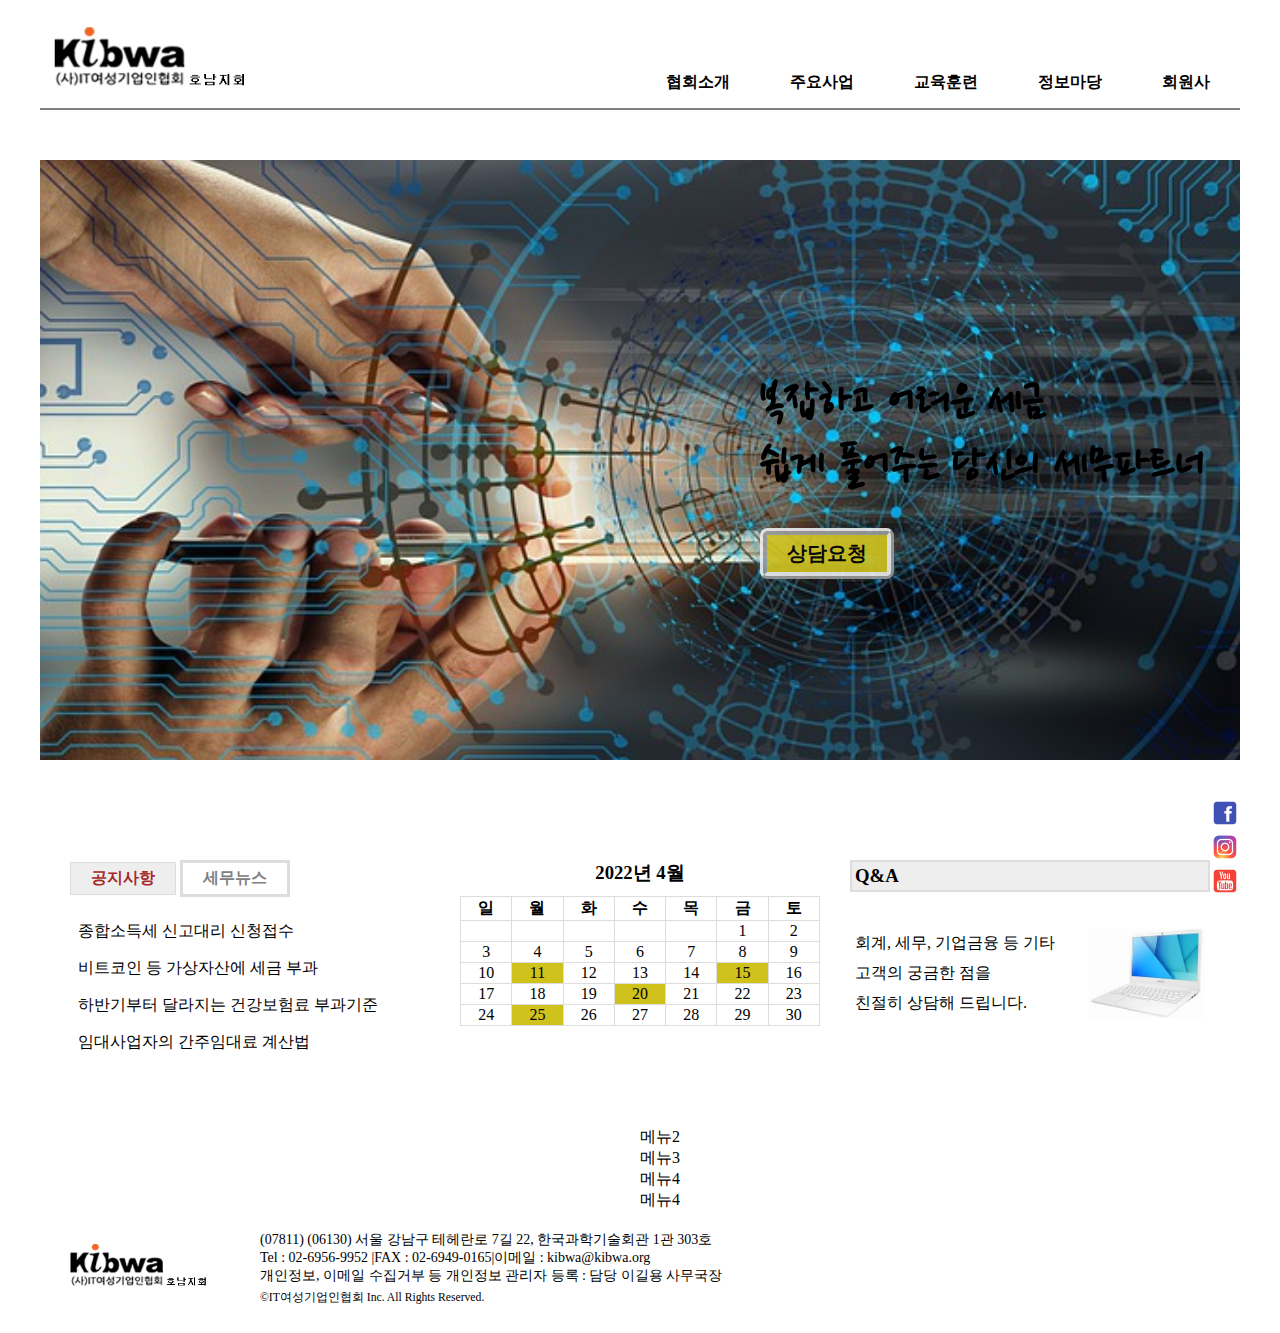
<file: Front End2/Front End/index.html>
<!DOCTYPE html>
<html lang="ko">
  <head>
    <meta charset="UTF-8" />
    <meta http-equiv="X-UA-Compatible" content="IE=edge" />
    <meta name="viewport" content="width=device-width, initial-scale=1.0" />
    <title>(사)IT여성기업인협회 호남지회</title>
    <link rel="stylesheet" href="project.css" />
  </head>

  <body>
    <div id="container">
      <header id="top">
        <div id="logo">
          <img src="images/logo1.png" />
        </div>
        <nav>
          <ul>
            <li><a href="">협회소개</a></li>
            <li><a href="">주요사업</a></li>
            <li><a href="">교육훈련</a></li>
            <li><a href="">정보마당</a></li>
            <li><a href="">회원사</a></li>
          </ul>
        </nav>
      </header>

      <main>
        <div id="partner">
          <h4>
            복잡하고 어려운 세금<br />
            쉽게 풀어주는 당신의 세무파트너
          </h4>
          <button id="talk"><b>상담요청</b></button>
        </div>

        <div id="contents">
          <div id="tab">
            <input type="radio" id="tab1" name="tabs" checked />
            <label for="tab1"><b>공지사항</b></label>
            <input type="radio" id="tab2" name="tabs" />
            <label for="tab2"><b>세무뉴스</b></label>
            <div id="notice">
              <ul>
                <li>종합소득세 신고대리 신청접수</li>
                <li>비트코인 등 가상자산에 세금 부과</li>
                <li>하반기부터 달라지는 건강보험료 부과기준</li>
                <li>임대사업자의 간주임대료 계산법</li>
              </ul>
            </div>
            <div id="news">
              <ul>
                <li>시한폭탄 가수금, 정리할 때 주의할 점은?</li>
                <li>세금이 억울한 '영세납세자 권리 구제' 제도</li>
                <li>주거용 오피스텔과 세금 문제</li>
                <li>사업자 절세 기본, '적격증빙' 수취부터</li>
              </ul>
            </div>
          </div>

          <div id="calendar">
            <h3>2022년 4월</h3>
            <table>
              <tr>
                <th>일</th>
                <th>월</th>
                <th>화</th>
                <th>수</th>
                <th>목</th>
                <th>금</th>
                <th>토</th>
              </tr>
              <tr>
                <td></td>
                <td></td>
                <td></td>
                <td></td>
                <td></td>
                <td>1</td>
                <td>2</td>
              </tr>
              <tr>
                <td>3</td>
                <td>4</td>
                <td>5</td>
                <td>6</td>
                <td>7</td>
                <td>8</td>
                <td>9</td>
              </tr>
              <tr>
                <td>10</td>
                <td class="pop" onclick="openCalendar()">11</td>
                <td>12</td>
                <td>13</td>
                <td>14</td>
                <td class="pop" onclick="openCalendar()">15</td>
                <td>16</td>
              </tr>
              <tr>
                <td>17</td>
                <td>18</td>
                <td>19</td>
                <td class="pop" onclick="openCalendar()">20</td>
                <td>21</td>
                <td>22</td>
                <td>23</td>
              </tr>
              <tr>
                <td>24</td>
                <td class="pop" onclick="openCalendar()">25</td>
                <td>26</td>
                <td>27</td>
                <td>28</td>
                <td>29</td>
                <td>30</td>
              </tr>
            </table>
          </div>

          <div id="customer">
            <h3>Q&A</h3>
            <a href="mailto:KEUMTAX@naver.com">
              <div>
                <p>
                  회계, 세무, 기업금융 등 기타<br />
                  고객의 궁금한 점을<br />
                  친절히 상담해 드립니다.
                </p>
                <img src="images/notebook.jpeg" />
              </div>
            </a>
          </div>
        </div>

        <div id="slide">
          <ul>
            <li>
              <a href="https://www.msit.go.kr/index.do" target="_blank"></a>
            </li>
            <li>메뉴2</li>
            <li>메뉴3</li>
            <li>메뉴4</li>
            <li>메뉴4</li>
          </ul>
          <!-- <a href="https://www.msit.go.kr/index.do" target="_blank"></a>
                    <img src="imageadd/banner1.png"></a>
                <a href="https://www.tt.go.kr" target="_blank">
                    <img src="images/banner02.gif"></a>
                <a href="https://www.fss.or.kr" target="_blank">
                    <img src="images/banner03.gif"></a>
                <a href="https://" dart.fss.or.kr" target="_blank">
                    <img src="images/banner04.gif"></a>
                <a href="https://www.gov.kr" target="_blank">
                    <img src="images/banner05.gif"></a> -->
        </div>
      </main>

      <footer>
        <div>
          <img src="./images/logo1.png" />
        </div>
        <div id="company">
          <p>
            (07811) (06130) 서울 강남구 테헤란로 7길 22, 한국과학기술회관 1관
            303호<br />
            Tel : 02-6956-9952 |FAX : 02-6949-0165|이메일 : kibwa@kibwa.org<br />
            개인정보, 이메일 수집거부 등 개인정보 관리자 등록 : 담당 이길용
            사무국장
          </p>
          <p><sub>©IT여성기업인협회 Inc. All Rights Reserved.</sub></p>
        </div>
      </footer>
      <div id="btns">
        <div>
          <a href="https://facebook.com"> <img src="images/facebook.png" /></a>
          <a href="https://instagram.com">
            <img src="images/instagram.png"
          /></a>
          <a href="https://youtube.com"> <img src="images/youtube.png" /></a>
        </div>
      </div>
    </div>
    <script>
      function openCalendar() {
        var newWin = window.open("april.html", "pop", "width=720, height=500");
        newWin.moveBy(700, 150);
      }
    </script>
  </body>
</html>
</file>
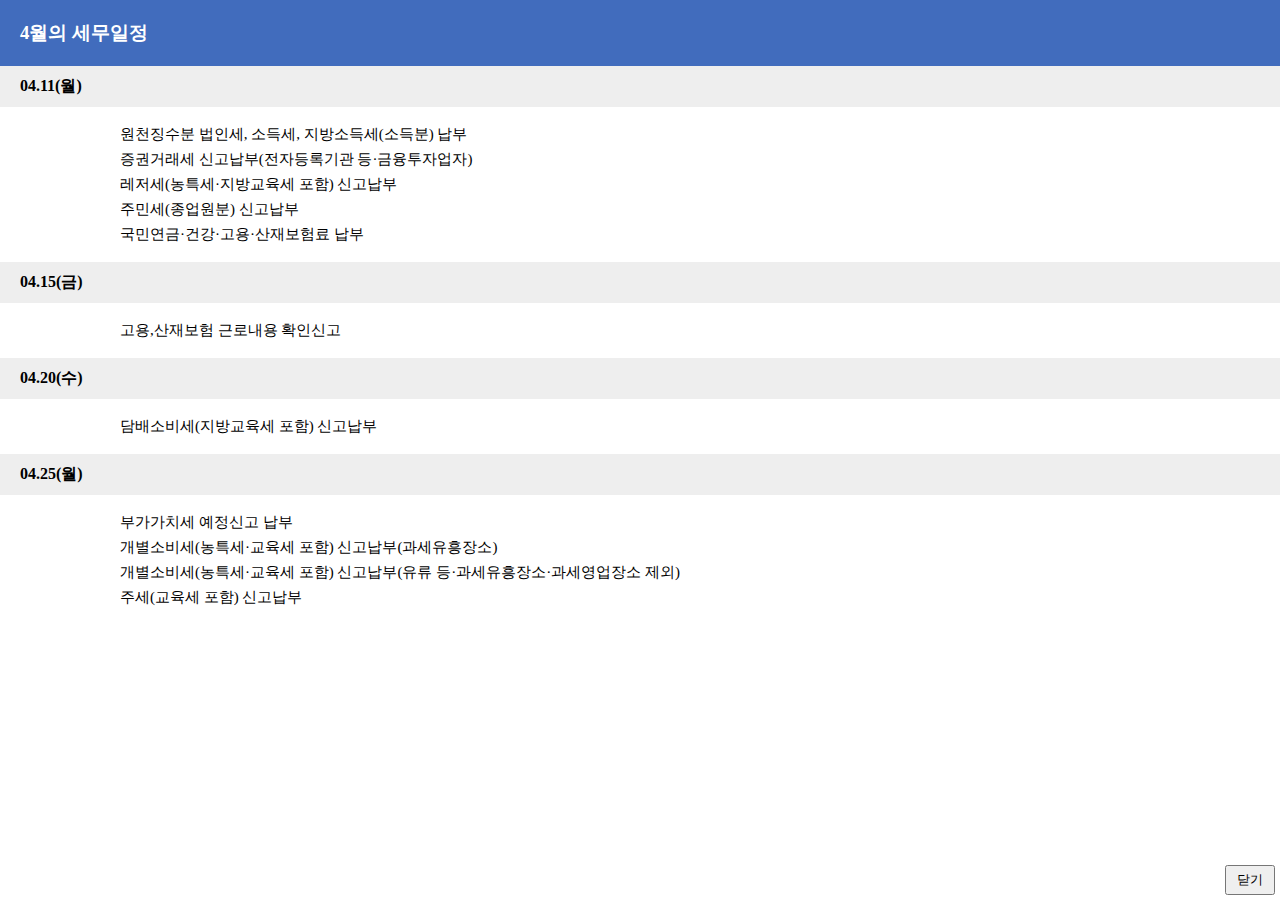
<file: Front End2/Front End/april.html>
<!DOCTYPE html>
<html lang="ko">

<head>
  <meta charset="UTF-8">
  <meta http-equiv="X-UA-Compatible" content="IE=edge">
  <meta name="viewport" content="width=device-width, initial-scale=1.0">
  <title>세무일지</title>
  <style>
    html,
    body {
      margin: 0;
      padding: 0;
    }

    * {
      box-sizing: border-box;
      width: 100%;
    }

    h3 {
      border: none;
      background-color: rgb(65, 108, 189);
      color: white;
      padding: 20px;
      margin: 0;
    }

    h4 {
      background-color: #eee;
      margin: 0;
      padding: 10px 20px;
    }

    p {
      font-size: 15px;
      padding-left: 120px;
      line-height: 25px;
    }

    button {
      height: 30px;
      width: 50px;
      position: fixed;
      bottom: 5px;
      right: 5px;
    }
  </style>
</head>

<body>
  <h3>4월의 세무일정</h3>

  <h4>04.11(월)</h4>
  <p>
    원천징수분 법인세, 소득세, 지방소득세(소득분) 납부<br />
    증권거래세 신고납부(전자등록기관 등·금융투자업자)<br />
    레저세(농특세·지방교육세 포함) 신고납부<br />
    주민세(종업원분) 신고납부<br />
    국민연금·건강·고용·산재보험료 납부<br />
  </p>
  <h4>04.15(금)</h4>
  <p>고용,산재보험 근로내용 확인신고</p>
  <h4>04.20(수)</h4>
  <p>담배소비세(지방교육세 포함) 신고납부</p>
  <h4>04.25(월)</h4>
  <p>부가가치세 예정신고 납부<br />
    개별소비세(농특세·교육세 포함) 신고납부(과세유흥장소)<br />
    개별소비세(농특세·교육세 포함) 신고납부(유류 등·과세유흥장소·과세영업장소 제외)<br />
    주세(교육세 포함) 신고납부</p>

  <button onclick="javascript:window.close();">닫기</button>
</body>

</html>
</file>
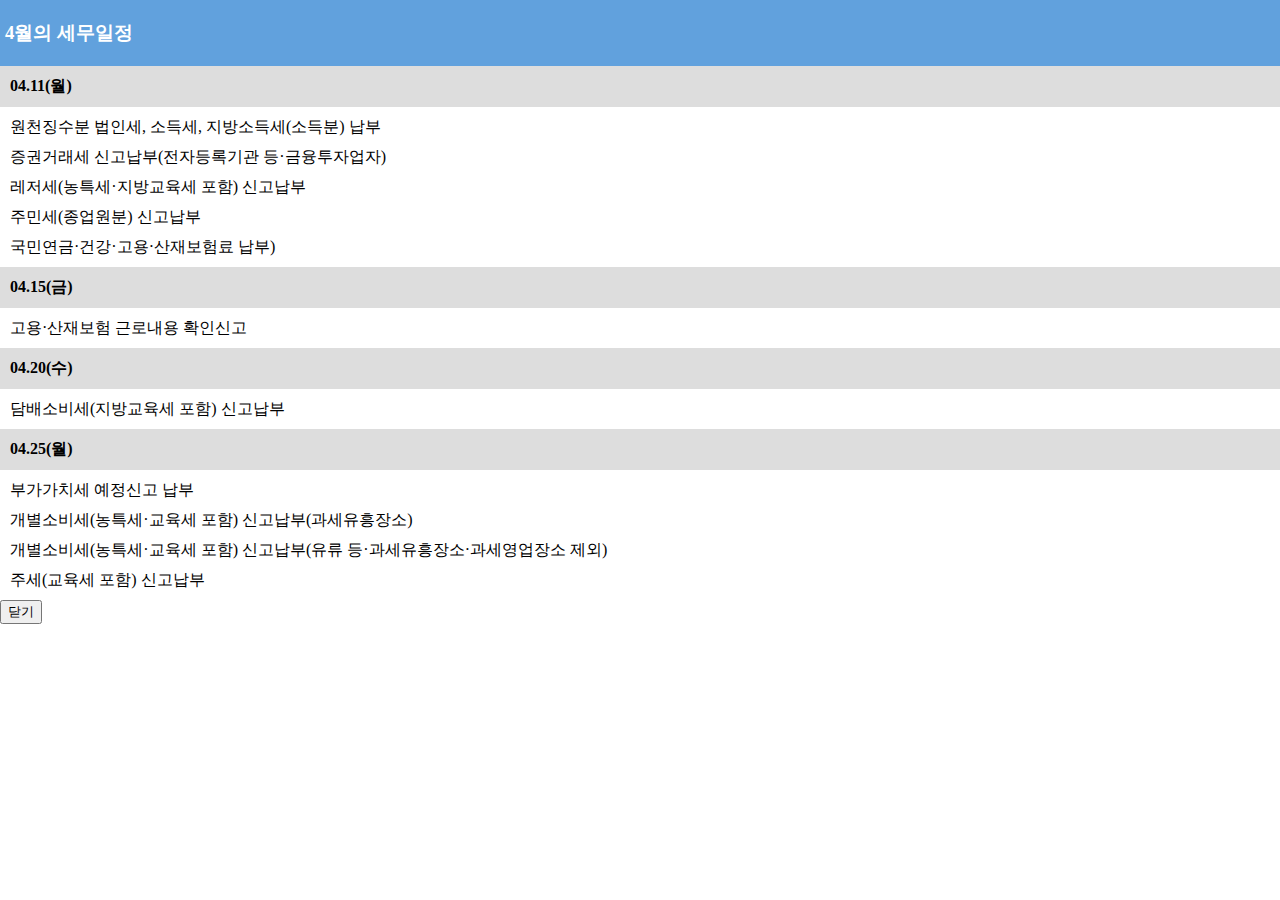
<file: Front End2/Front End/calendar.html>
<!DOCTYPE html>
<html lang="en">
<head>
  <meta charset="UTF-8">
  <meta http-equiv="X-UA-Compatible" content="IE=edge">
  <meta name="viewport" content="width=device-width, initial-scale=1.0">
  <title>세무일지</title>
  <style>
    * {
      box-sizing: border-box;
      margin: 0;
    }
    h3 {
      border: none;
      background-color: #61a1dd;
      padding: 20px 5px;
      color: white;
    }
    h4 {
      border: none;
      background-color: #ddd;
      padding: 10px 10px;
    }
    p {
      line-height: 30px;
      padding: 5px 10px;
    }
    button {
      position: sticky;
      margin-bottom: 0;
      margin-right: 0;
    }
  </style>
</head>
<body>
  <h3>4월의 세무일정</h3>
  
  <h4>04.11(월)</h4>
    <p>원천징수분 법인세, 소득세, 지방소득세(소득분) 납부<br/>
      증권거래세 신고납부(전자등록기관 등·금융투자업자)<br/>
      레저세(농특세·지방교육세 포함) 신고납부<br/>
      주민세(종업원분) 신고납부<br/>
      국민연금·건강·고용·산재보험료 납부)</p>
  <h4>04.15(금)</h4>
    <p>고용·산재보험 근로내용 확인신고</p>
  <h4>04.20(수)</h4>
    <p>담배소비세(지방교육세 포함) 신고납부</p>
  <h4>04.25(월)</h4>
    <p>부가가치세 예정신고 납부<br/>
      개별소비세(농특세·교육세 포함) 신고납부(과세유흥장소)<br/>
      개별소비세(농특세·교육세 포함) 신고납부(유류 등·과세유흥장소·과세영업장소 제외)<br/>
      주세(교육세 포함) 신고납부</p>
    
  <button>닫기</button>
</body>
</html>
</file>
<file: Front End2/Front End/project.css>
@import url('https://fonts.googleapis.com/css2?family=Nanum+Pen+Script&display=swap');

* {
  box-sizing: border-box;
}
body #container {
  max-width: 1200px;
  margin: 0 auto;
  position: relative;
}

header {
  display: flex;
  justify-content: space-between; 
  align-items: flex-end;
  border-bottom: 2px solid gray;
  padding: 15px 0;
}
header #logo {
  display: flex;
  align-items: flex-end; 
  margin-left: 0 30px;
}
header #logo img {
  height: 70px;
}

header nav ul {
  display: flex;
  margin: 0;
  padding: 0;
}
header nav ul li {
  list-style: none;
  padding: 0 30px;
}

header nav ul li hover{
  background-color: rgb(163, 181, 213);
  border-radius: 4px;
  border : 2px solid white;

}
header nav ul li a {
  color: black;
  text-decoration: none;
  font-weight: bold;
}
header #top{
  font-family: fantasy;
  
}
main #partner {
  background-image: url('images/top_01.jpg') ;
  background-size: 100% 100%;
  background-repeat: no-repeat;
  height: 600px;
  padding-left: 60%;
  display: flex;
  flex-direction: column;
  justify-content: center;
  align-items: flex-start;
  margin: 50px 0;
}
main #partner h4 {
  font-family: 'Nanum Pen Script', cursive;
  font-size: 50px;
  font-weight: 600;
  margin: 30px 0;
}
button#talk {
  background-color: #d0c21d;
  font-size: 20px;
  border: 7px solid;
  border-style: ridge;
  padding: 5px 20px;
  border-radius: 7.5px;
  opacity: 0.9;
}
button#talk:hover {
  cursor: pointer;
}
main #contents {
  display: flex;
  justify-content: space-evenly;
  padding: 50px 0;
}
main #contents > div {
  width: 30%;
}
#tab input[type="radio"] {
  display: none;
}
input[type="radio"] + label {
  display: inline-block;
  color: gray;
  border: 3px solid #ddd;
  padding: 5px 20px ;
}
input[type="radio"]:checked + label {
  color: brown;
  border: 1px solid #ddd;
  background-color: #eee;
  padding : 5px 20px;
}
#tab label:hover {
  cursor: pointer;
}
div#notice, div#news {
  display: none;
}
input#tab1:checked~div#notice {
  display: block;
}
input#tab2:checked~div#news {
  display: block;
}
#notice ul, #news ul {
  padding: 0;
}
#notice  ul li, #news ul li {
  list-style: none;
  padding: 8px;
}
#calendar h3 {
  text-align: center;
  padding-bottom: 10px;
  margin: 0;
}
#calendar table {
  width: 100%;
  border-collapse: collapse;
}
#calendar table th, td {
  text-align: center;
  border: 1px solid #ddd;
}
#calendar table td.pop {
  background-color: #d0c21d;
  cursor: pointer;
}
#customer h3 {
  background-color: #eee;
  border: 2px solid #ddd;
  padding: 3px;
  margin: 0;
}
#customer a {
  text-decoration: none;
  color: black;
}
#customer div {
  display: flex;
  align-items: center;
  justify-content: space-between;
  line-height: 30px;
  padding: 20px 5px;
}
#customer img {
  height: 90px;
}
#slide {
  display: flex;
  justify-content: space-evenly;
}
#slide ul{ 
   margin: auto;
   list-style: none; }
  #slide ul.li{ 
    float:left;
    margin-right: 20px;  }
#slide img {
  height: 60px;
  width: px;
}
footer {
  display: flex;
  align-items: center;
  padding: 20px;
}
footer img {
  height: 50px;
}
footer #company {
  margin-left: 50px;
}
footer #company p {
  font-size: 14px;
  margin: 0;
}
#btns {
  position: sticky;
  bottom: 0;
}
#btns div {
  position: absolute;
  right: 0;
  bottom: 0;
  display: flex;
  flex-direction: column;
  align-items: flex-end;
}
</file>
